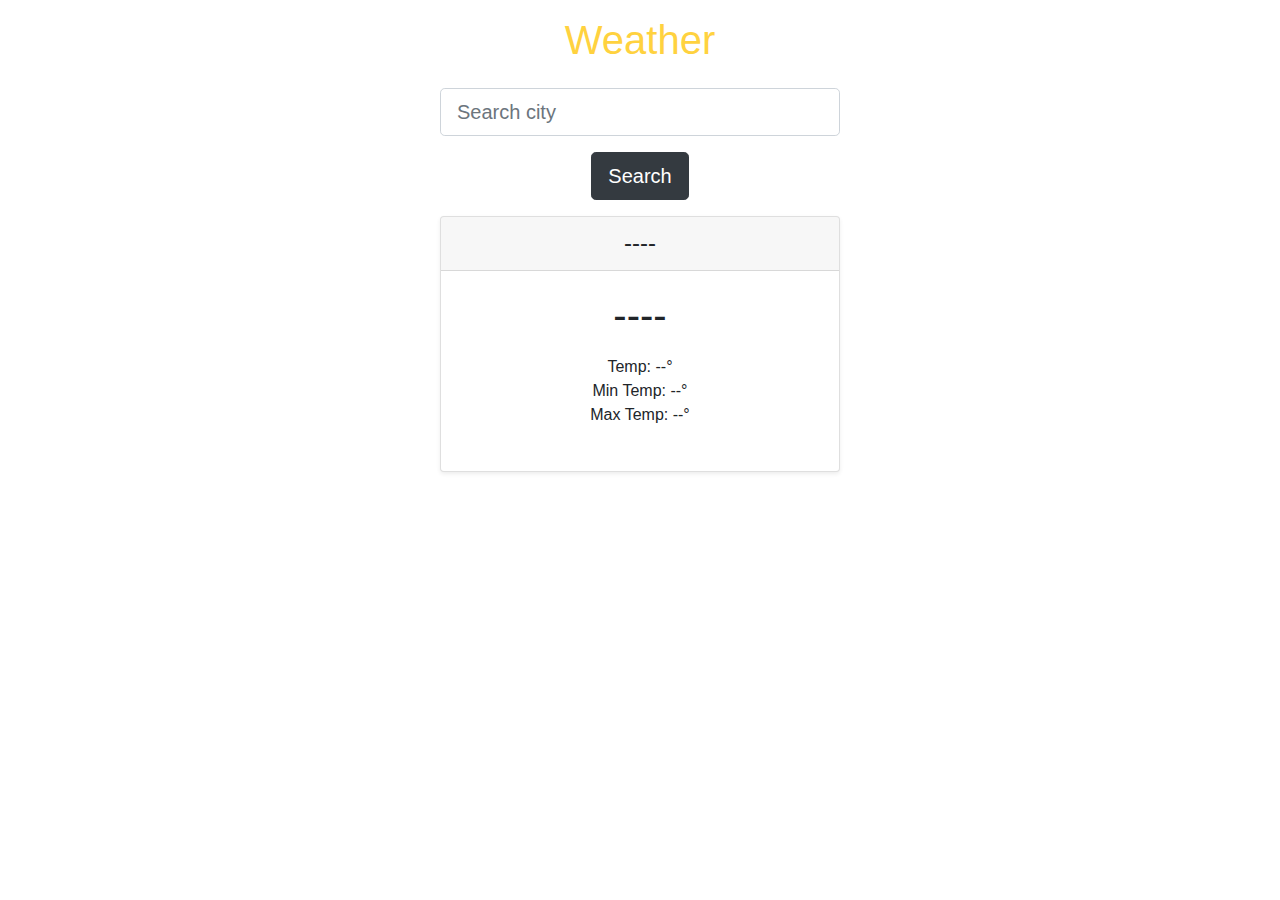
<file: Downloads/Weather-App-Exercise/index.html>
<!DOCTYPE html>
<html>
<head>
    <title>Weather App</title>
    <link rel="stylesheet" href="https://stackpath.bootstrapcdn.com/bootstrap/4.3.1/css/bootstrap.min.css" integrity="sha384-ggOyR0iXCbMQv3Xipma34MD+dH/1fQ784/j6cY/iJTQUOhcWr7x9JvoRxT2MZw1T" crossorigin="anonymous">
    <link rel="stylesheet" type="text/css" href="style.css">
    <script src="script.js"></script>
</head>
<body class="text-center">
    <main>
        <h1 class="banner p-3">Weather</h1>
        <div class="form-group">
            <input id="city-input" class="form-control form-control-lg" type="text" placeholder="Search city">
        </div>
        <button type="button" onclick="searchCity()" class="btn btn-lg btn-dark">Search</button>
        <div id="weather-output" class="mt-3">
          <div class="card-deck mb-3 text-center">
              <div class="card mb-4 shadow-sm">
                <div class="card-header">
                  <h4 id="city-name" class="my-0 font-weight-normal">----</h4>
                </div>
                <div class="card-body">
                  <h1 id="weather-type" class="card-title">----</h1>
                  <ul class="list-unstyled mt-3 mb-4">
                    <li>Temp: <span id="temp">--</span>°</li>
                    <li>Min Temp: <span id="min-temp">--</span>°</li>
                    <li>Max Temp: <span id="max-temp">--</span>°</li>
                  </ul>
                </div>
              </div>
          </div>
        </div>
    </main>
</body>
</html>
</file>
<file: Downloads/Weather-App-Exercise/style.css>
#city-input, #weather-output {
    max-width: 400px;
    margin: 0 auto;
}
  
.banner {
    color: #FFD23F;
    font-family: sans-serif;
}
</file>
